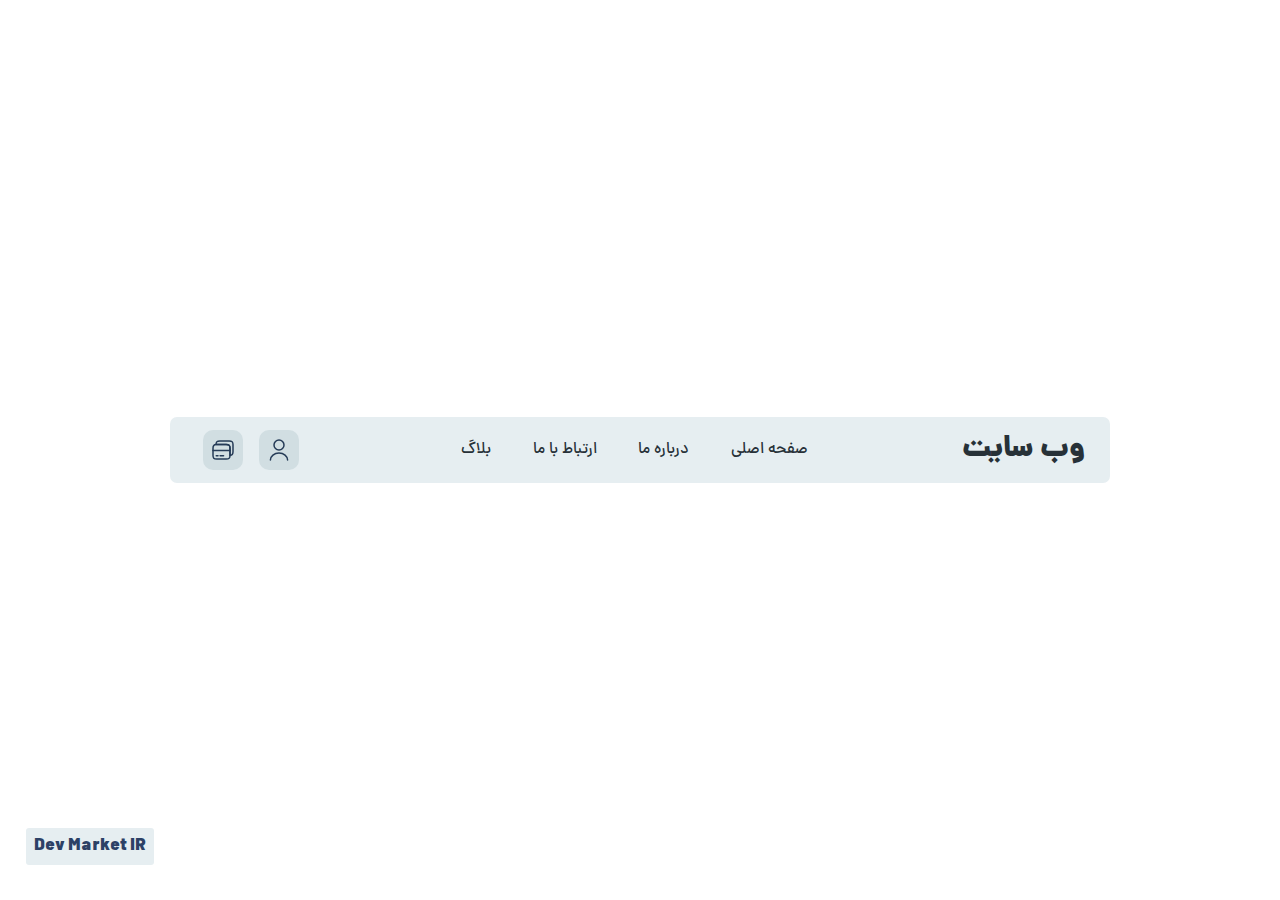
<file: 3-Navigation-Bar/index.html>
<!-- More Products : https://t.me/DevdoodMarket, JOIN US :) -->


<!DOCTYPE html>
<html lang="en">
    <head>
        <meta charset="UTF-8" />
        <meta http-equiv="X-UA-Compatible" content="IE=edge" />
        <meta name="viewport" content="width=device-width, initial-scale=1.0" />
        <link rel="stylesheet" href="./ROOT/CSS/Style.css" />
        <title>Devdood Market | دِو دود مارکت</title>
    </head>
    <body>
        <div class="Nav-Bar">
            <div class="Logo-Box">
                <h1 class="Logo-Type">وب سایت</h1>
            </div>
            <div class="menu-list">
                <ul class="list">
                    <li><a href="#">صفحه اصلی</a></li>
                    <li><a href="#">درباره ما</a></li>
                    <li><a href="#">ارتباط با ما</a></li>
                    <li><a href="#">بلاگ</a></li>
                </ul>
            </div>
            <div class="account-settings">
                <span class="header-logo account">
                    <svg
                        width="24"
                        height="24"
                        viewBox="0 0 24 24"
                        fill="none"
                        xmlns="http://www.w3.org/2000/svg"
                    >
                        <path
                            d="M12 12C14.7614 12 17 9.76142 17 7C17 4.23858 14.7614 2 12 2C9.23858 2 7 4.23858 7 7C7 9.76142 9.23858 12 12 12Z"
                            stroke="#253b57"
                            stroke-width="1.5"
                            stroke-linecap="round"
                            stroke-linejoin="round"
                        />
                        <path
                            d="M20.5899 22C20.5899 18.13 16.7399 15 11.9999 15C7.25991 15 3.40991 18.13 3.40991 22"
                            stroke="#253b57"
                            stroke-width="1.5"
                            stroke-linecap="round"
                            stroke-linejoin="round"
                        />
                    </svg>
                </span>
                <span class="header-logo cart">
                    <svg
                        width="24"
                        height="24"
                        viewBox="0 0 24 24"
                        fill="none"
                        xmlns="http://www.w3.org/2000/svg"
                    >
                        <path
                            d="M2 12.6101H19"
                            stroke="#253b57"
                            stroke-width="1.5"
                            stroke-miterlimit="10"
                            stroke-linecap="round"
                            stroke-linejoin="round"
                        />
                        <path
                            d="M19 10.28V17.43C18.97 20.28 18.19 21 15.22 21H5.78003C2.76003 21 2 20.2501 2 17.2701V10.28C2 7.58005 2.63 6.71005 5 6.57005C5.24 6.56005 5.50003 6.55005 5.78003 6.55005H15.22C18.24 6.55005 19 7.30005 19 10.28Z"
                            stroke="#253b57"
                            stroke-width="1.5"
                            stroke-linecap="round"
                            stroke-linejoin="round"
                        />
                        <path
                            d="M22 6.73V13.72C22 16.42 21.37 17.29 19 17.43V10.28C19 7.3 18.24 6.55 15.22 6.55H5.78003C5.50003 6.55 5.24 6.56 5 6.57C5.03 3.72 5.81003 3 8.78003 3H18.22C21.24 3 22 3.75 22 6.73Z"
                            stroke="#253b57"
                            stroke-width="1.5"
                            stroke-linecap="round"
                            stroke-linejoin="round"
                        />
                        <path
                            d="M5.25 17.8101H6.96997"
                            stroke="#253b57"
                            stroke-width="1.5"
                            stroke-miterlimit="10"
                            stroke-linecap="round"
                            stroke-linejoin="round"
                        />
                        <path
                            d="M9.10986 17.8101H12.5499"
                            stroke="#253b57"
                            stroke-width="1.5"
                            stroke-miterlimit="10"
                            stroke-linecap="round"
                            stroke-linejoin="round"
                        />
                    </svg>
                </span>
            </div>
        </div>

        <div class="WaterMark">
            <a href="https://t.me/DevMarketIR">Dev Market IR</a>
        </div>
    </body>
</html>
</file>
<file: 3-Navigation-Bar/ROOT/CSS/Style.css>
/* More Products : https://t.me/DevdoodMarket, JOIN US :) */

@import "WaterMark.css";
@import "Fonts.css";
* {
    direction: rtl;
    padding: 0;
    margin: 0;
    font-family: dana;
}

body {
    height: 100vh;
    display: flex;
    align-items: center;
    justify-content: center;
    background: #fff;
    padding: 0 170px;
}

h1, a, li {
    color: rgb(39, 49, 56);
    text-decoration: none;
    list-style: none;
}

.Nav-Bar {
    width: 100%;
    padding: 10px 25px;
    background: #e6eef1;
    border-radius: 7px;
    display: flex;
    justify-content: space-between;
    align-items: center;
}

h1.Logo-Type {
    font-weight: 900;
    font-size: 29px;
}

ul.list {
    display: flex;
    justify-content: space-between;
    width: 375px;
}

li {
    padding: 6px 14px;
    border-radius: 4px;
}

li a {
    font-weight: 500;
}

li:hover {
    background: #d1dee2;
    transition: 0.7s;
}

.account-settings {
    display: flex;
}

span.header-logo {
    background: #d1dee2;
    margin: 0 8px;
    display: flex;
    justify-content: center;
    align-items: center;
    padding: 8px;
    border-radius: 10px;
}

span.header-logo:hover {
    background: #bee0eb;
    transition: 0.7s;
}
</file>
